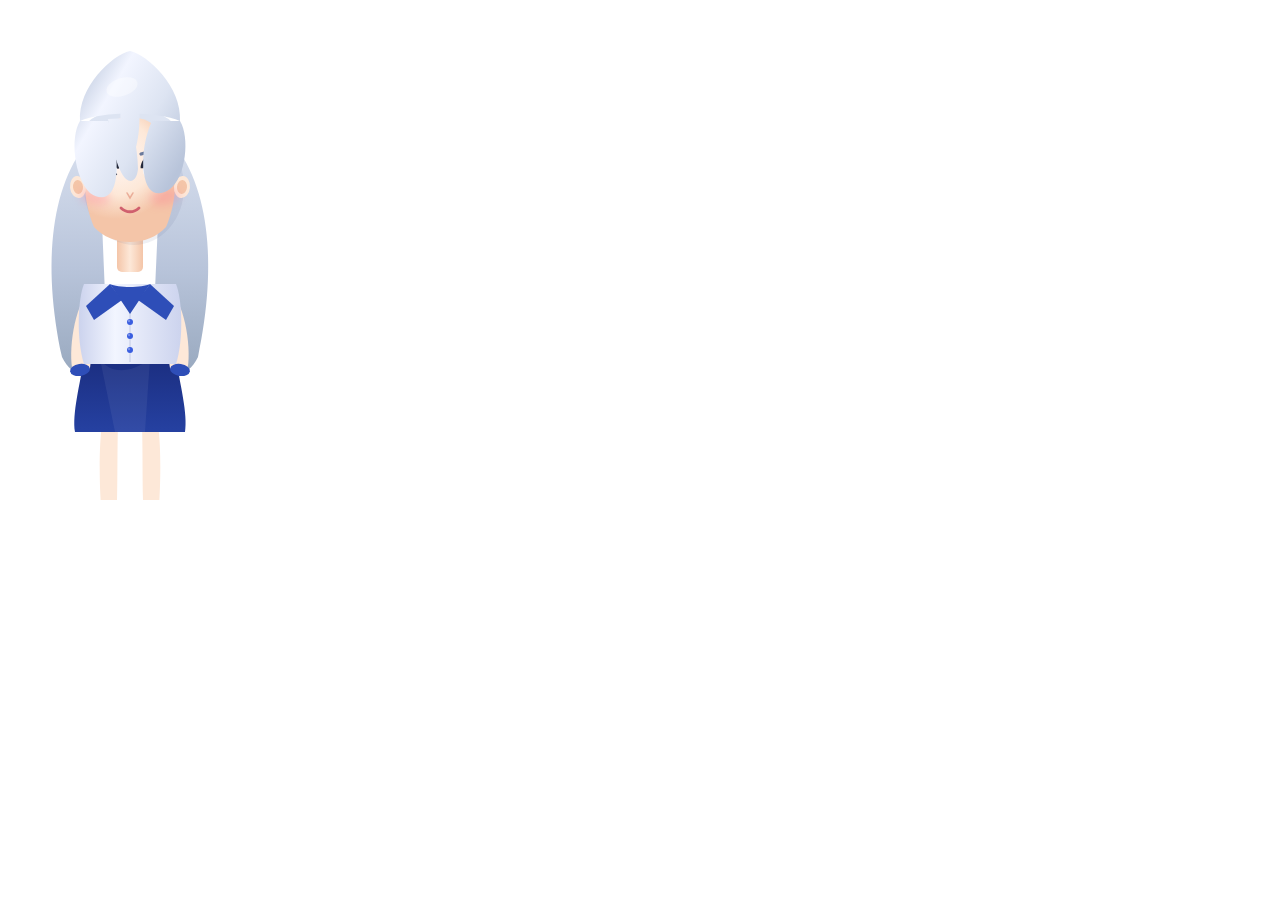
<file: static/desktop_char.html>
<!DOCTYPE html>
<html lang="en">
<head>
<meta charset="UTF-8">
<title>Kiana</title>
<style>
* { margin: 0; padding: 0; box-sizing: border-box; }

html, body {
  width: 260px;
  height: 500px;
  background: transparent !important;
  overflow: hidden;
  font-family: 'Segoe UI', Arial, sans-serif;
  -webkit-user-select: none;
  user-select: none;
}

#stage {
  width: 260px;
  height: 500px;
  position: relative;
}

canvas {
  display: block;
  cursor: pointer;
  -webkit-app-region: drag;
}

/* Speech Bubble */
#bubble {
  position: absolute;
  top: 6px;
  left: 6px;
  right: 6px;
  background: rgba(255,255,255,0.97);
  border-radius: 14px;
  padding: 10px 13px;
  font-size: 12.5px;
  color: #1a1a2e;
  line-height: 1.55;
  box-shadow: 0 6px 28px rgba(0,0,0,0.20), 0 1px 4px rgba(0,0,0,0.08);
  opacity: 0;
  transform: translateY(-6px) scale(0.94);
  transition: all 0.22s cubic-bezier(0.34, 1.56, 0.64, 1);
  pointer-events: none;
  max-height: 115px;
  overflow-y: auto;
  z-index: 30;
  -webkit-app-region: no-drag;
}
#bubble.show {
  opacity: 1;
  transform: translateY(0) scale(1);
}
#bubble::after {
  content: '';
  position: absolute;
  bottom: -9px;
  left: 50%;
  transform: translateX(-50%);
  border: 9px solid transparent;
  border-top-color: rgba(255,255,255,0.97);
  border-bottom: none;
}

/* Status dot */
#status {
  position: absolute;
  top: 6px;
  right: 8px;
  width: 8px;
  height: 8px;
  border-radius: 50%;
  background: #22c55e;
  opacity: 0;
  transition: opacity 0.3s;
  z-index: 35;
  -webkit-app-region: no-drag;
}
#status.show { opacity: 1; }

/* Chat Input */
#chatBox {
  position: absolute;
  bottom: 8px;
  left: 8px;
  right: 8px;
  background: rgba(10, 14, 35, 0.88);
  border-radius: 16px;
  padding: 8px 8px;
  display: flex;
  gap: 5px;
  align-items: center;
  opacity: 0;
  transform: translateY(8px);
  transition: all 0.2s ease;
  pointer-events: none;
  z-index: 30;
  -webkit-app-region: no-drag;
  backdrop-filter: blur(10px);
  border: 1px solid rgba(255,255,255,0.1);
}
#chatBox.show {
  opacity: 1;
  transform: translateY(0);
  pointer-events: all;
}
#chatBox input {
  flex: 1;
  background: rgba(255,255,255,0.1);
  border: 1px solid rgba(255,255,255,0.18);
  border-radius: 10px;
  padding: 6px 10px;
  color: white;
  font-size: 11.5px;
  outline: none;
}
#chatBox input::placeholder { color: rgba(255,255,255,0.35); }
#chatBox button {
  background: #4f6ef0;
  border: none;
  border-radius: 9px;
  color: white;
  padding: 6px 11px;
  cursor: pointer;
  font-size: 13px;
  transition: background 0.15s;
}
#chatBox button:hover { background: #6680ff; }
#micBtn {
  background: rgba(255,255,255,0.1) !important;
  border: 1px solid rgba(255,255,255,0.18) !important;
  font-size: 13px !important;
  padding: 6px 9px !important;
}
#micBtn.on { background: rgba(239,68,68,0.35) !important; animation: blink 0.9s infinite; }
@keyframes blink { 0%,100%{opacity:1} 50%{opacity:0.45} }
</style>
</head>
<body>
<div id="stage">
  <canvas id="kiana" width="260" height="500"></canvas>
  <div id="bubble"></div>
  <div id="status"></div>
  <div id="chatBox">
    <input id="msgInput" type="text" placeholder="Talk to Kiana…" autocomplete="off" />
    <button id="sendBtn">➤</button>
    <button id="micBtn">🎤</button>
  </div>
</div>

<script>
// ════════════════════════════════════════════════
//  STATE
// ════════════════════════════════════════════════
const canvas = document.getElementById('kiana');
const ctx    = canvas.getContext('2d');

const S = {
  breathT:    0,
  blinkT:     0,
  blinkFact:  1.0,
  blinkPhase: 'idle',   // idle | closing | opening
  speakT:     0,
  speakDur:   0,
  speaking:   false,
  emotion:    'Relaxed',
  chatOpen:   false,
  micOn:      false,
  audioChunks:[],
  mediaRec:   null,
};

// ════════════════════════════════════════════════
//  PALETTE
// ════════════════════════════════════════════════
const P = {
  // Hair
  hMain:   '#dde4f2',
  hShadow: '#b8c4da',
  hLight:  '#f2f5ff',
  // Skin
  skin:    '#fde8d8',
  skinD:   '#f4c5a8',
  skinL:   '#fff4ef',
  // Eyes
  eWhite:  '#f8faff',
  eIris:   '#5baeff',
  eIrisD:  '#2368d0',
  ePupil:  '#17213a',
  eLash:   '#23283a',
  eBrow:   '#6a7a9c',
  // Face
  blush:   'rgba(255,120,148,0.30)',
  nose:    'rgba(220,130,105,0.55)',
  mouth:   '#d0606e',
  mouthI:  '#e84060',
  // Outfit
  oTop:    '#f2f5ff',
  oTopD:   '#cdd4ee',
  oAccent: '#2e4eb8',
  oSkirt:  '#1b2e80',
  oSkirtL: '#2540a0',
  oBtn:    '#3a5ee0',
  // Misc
  shadow:  'rgba(80,90,130,0.12)',
  outline: 'rgba(50,60,90,0.65)',
};

// ════════════════════════════════════════════════
//  DRAWING HELPERS
// ════════════════════════════════════════════════
function lg(x0,y0,x1,y1,...stops) {
  const g = ctx.createLinearGradient(x0,y0,x1,y1);
  stops.forEach(([t,c]) => g.addColorStop(t,c));
  return g;
}
function rg(x,y,r0,r1,...stops) {
  const g = ctx.createRadialGradient(x,y,r0,x,y,r1);
  stops.forEach(([t,c]) => g.addColorStop(t,c));
  return g;
}

// ════════════════════════════════════════════════
//  CHARACTER PARTS
// ════════════════════════════════════════════════

function drawBackHair(cx, hy) {
  // Long flowing strands behind head
  const gr = lg(cx,hy, cx,hy+250, [0,P.hMain],[0.6,P.hShadow],[1,'#9aaac0']);

  ctx.fillStyle = gr;
  // Left strand
  ctx.beginPath();
  ctx.moveTo(cx-35, hy+15);
  ctx.bezierCurveTo(cx-80, hy+60, cx-88, hy+145, cx-68, hy+238);
  ctx.bezierCurveTo(cx-60, hy+255, cx-44, hy+262, cx-30, hy+248);
  ctx.bezierCurveTo(cx-20, hy+230, cx-26, hy+165, cx-28, hy+100);
  ctx.bezierCurveTo(cx-26, hy+50, cx-18, hy+22, cx-8,  hy+12);
  ctx.fill();
  // Right strand
  ctx.beginPath();
  ctx.moveTo(cx+35, hy+15);
  ctx.bezierCurveTo(cx+80, hy+60, cx+88, hy+145, cx+68, hy+238);
  ctx.bezierCurveTo(cx+60, hy+255, cx+44, hy+262, cx+30, hy+248);
  ctx.bezierCurveTo(cx+20, hy+230, cx+26, hy+165, cx+28, hy+100);
  ctx.bezierCurveTo(cx+26, hy+50, cx+18, hy+22, cx+8,  hy+12);
  ctx.fill();
  // Top arc
  ctx.beginPath();
  ctx.ellipse(cx, hy+12, 46, 22, 0, Math.PI, 0);
  ctx.fill();
}

function drawBody(cx, by) {
  // Shadow under body
  ctx.fillStyle = P.shadow;
  ctx.beginPath();
  ctx.ellipse(cx+3, by+235, 50, 10, 0, 0, Math.PI*2);
  ctx.fill();

  // Legs (skin)
  ctx.fillStyle = P.skin;
  // left
  ctx.beginPath();
  ctx.moveTo(cx-28, by+140); ctx.bezierCurveTo(cx-32,by+170, cx-30,by+215, cx-28,by+235);
  ctx.lineTo(cx-14,by+235);  ctx.bezierCurveTo(cx-12,by+215, cx-13,by+170, cx-12,by+140);
  ctx.closePath(); ctx.fill();
  // right
  ctx.beginPath();
  ctx.moveTo(cx+28, by+140); ctx.bezierCurveTo(cx+32,by+170, cx+30,by+215, cx+28,by+235);
  ctx.lineTo(cx+14,by+235);  ctx.bezierCurveTo(cx+12,by+215, cx+13,by+170, cx+12,by+140);
  ctx.closePath(); ctx.fill();

  // Shoes
  ctx.fillStyle = '#15182a';
  ctx.beginPath(); ctx.roundRect(cx-36, by+230, 25, 13, [4,4,6,6]); ctx.fill();
  ctx.beginPath(); ctx.roundRect(cx+11, by+230, 25, 13, [4,4,6,6]); ctx.fill();
  // Shoe shine
  ctx.fillStyle = 'rgba(255,255,255,0.1)';
  ctx.beginPath(); ctx.roundRect(cx-34, by+231, 10, 4, 2); ctx.fill();
  ctx.beginPath(); ctx.roundRect(cx+13, by+231, 10, 4, 2); ctx.fill();

  // Skirt
  ctx.fillStyle = lg(cx,by+75, cx,by+145, [0,P.oSkirt],[1,P.oSkirtL]);
  ctx.beginPath();
  ctx.moveTo(cx-46, by+75);
  ctx.bezierCurveTo(cx-50,by+100, cx-58,by+130, cx-55,by+148);
  ctx.lineTo(cx+55, by+148);
  ctx.bezierCurveTo(cx+58,by+130, cx+50,by+100, cx+46,by+75);
  ctx.closePath(); ctx.fill();
  // Skirt highlight
  ctx.fillStyle = 'rgba(255,255,255,0.06)';
  ctx.beginPath();
  ctx.moveTo(cx-30, by+75); ctx.bezierCurveTo(cx-20,by+90, cx,by+90, cx+20,by+75);
  ctx.lineTo(cx+15,by+148); ctx.lineTo(cx-15,by+148); ctx.closePath(); ctx.fill();

  // Arms (skin)
  ctx.fillStyle = P.skin;
  // Left
  ctx.beginPath();
  ctx.moveTo(cx-40, by+6);
  ctx.bezierCurveTo(cx-56,by+22, cx-62,by+68, cx-57,by+88);
  ctx.bezierCurveTo(cx-52,by+94, cx-44,by+91, cx-40,by+84);
  ctx.bezierCurveTo(cx-36,by+58, cx-34,by+20, cx-32,by+7);
  ctx.closePath(); ctx.fill();
  // Right
  ctx.beginPath();
  ctx.moveTo(cx+40, by+6);
  ctx.bezierCurveTo(cx+56,by+22, cx+62,by+68, cx+57,by+88);
  ctx.bezierCurveTo(cx+52,by+94, cx+44,by+91, cx+40,by+84);
  ctx.bezierCurveTo(cx+36,by+58, cx+34,by+20, cx+32,by+7);
  ctx.closePath(); ctx.fill();

  // Blouse body
  ctx.fillStyle = lg(cx-50,by, cx+50,by, [0,P.oTopD],[0.35,P.oTop],[1,P.oTopD]);
  ctx.beginPath();
  ctx.moveTo(cx-46, by);
  ctx.bezierCurveTo(cx-52,by+14, cx-54,by+55, cx-46,by+80);
  ctx.lineTo(cx+46, by+80);
  ctx.bezierCurveTo(cx+54,by+55, cx+52,by+14, cx+46,by);
  ctx.closePath(); ctx.fill();
  // Blouse center line
  ctx.strokeStyle = 'rgba(140,155,200,0.35)'; ctx.lineWidth=1.2;
  ctx.beginPath(); ctx.moveTo(cx,by+8); ctx.lineTo(cx,by+78); ctx.stroke();

  // Collar
  ctx.fillStyle = P.oAccent;
  // V-shape
  ctx.beginPath();
  ctx.moveTo(cx-20, by);
  ctx.lineTo(cx, by+30); ctx.lineTo(cx+20, by);
  ctx.bezierCurveTo(cx+12,by+4, cx-12,by+4, cx-20,by);
  ctx.fill();
  // Left wing
  ctx.beginPath();
  ctx.moveTo(cx-20,by); ctx.lineTo(cx-44,by+22); ctx.lineTo(cx-36,by+36); ctx.lineTo(cx-8,by+16);
  ctx.closePath(); ctx.fill();
  // Right wing
  ctx.beginPath();
  ctx.moveTo(cx+20,by); ctx.lineTo(cx+44,by+22); ctx.lineTo(cx+36,by+36); ctx.lineTo(cx+8,by+16);
  ctx.closePath(); ctx.fill();
  // Collar buttons
  [by+38, by+52, by+66].forEach(y => {
    ctx.fillStyle = P.oBtn;
    ctx.beginPath(); ctx.arc(cx, y, 3, 0, Math.PI*2); ctx.fill();
    ctx.fillStyle='rgba(255,255,255,0.3)';
    ctx.beginPath(); ctx.arc(cx-1, y-1, 1.2, 0, Math.PI*2); ctx.fill();
  });
  // Sleeve cuffs
  ctx.fillStyle = P.oAccent;
  ctx.beginPath(); ctx.ellipse(cx-50, by+86, 10, 6, -0.15, 0, Math.PI*2); ctx.fill();
  ctx.beginPath(); ctx.ellipse(cx+50, by+86, 10, 6,  0.15, 0, Math.PI*2); ctx.fill();
}

function drawHead(cx, cy) {
  // Drop shadow
  ctx.fillStyle = 'rgba(60,70,110,0.08)';
  ctx.beginPath();
  ctx.ellipse(cx+4, cy+8, 50, 58, 0, 0, Math.PI*2);
  ctx.fill();
  // Head skin
  ctx.fillStyle = rg(cx-14, cy-22, 8, 62, [0,P.skinL],[0.55,P.skin],[1,P.skinD]);
  ctx.beginPath();
  ctx.moveTo(cx, cy-62);
  ctx.bezierCurveTo(cx+52,cy-60, cx+52,cy+12, cx+36,cy+48);
  ctx.bezierCurveTo(cx+18,cy+68, cx-18,cy+68, cx-36,cy+48);
  ctx.bezierCurveTo(cx-52,cy+12, cx-52,cy-60, cx,cy-62);
  ctx.fill();
  // Ear left
  ctx.fillStyle = P.skin;
  ctx.beginPath(); ctx.ellipse(cx-52, cy+8, 8, 11, -0.1, 0, Math.PI*2); ctx.fill();
  ctx.fillStyle = P.skinD;
  ctx.beginPath(); ctx.ellipse(cx-52, cy+8, 5,  7, -0.1, 0, Math.PI*2); ctx.fill();
  // Ear right
  ctx.fillStyle = P.skin;
  ctx.beginPath(); ctx.ellipse(cx+52, cy+8, 8, 11, 0.1, 0, Math.PI*2); ctx.fill();
  ctx.fillStyle = P.skinD;
  ctx.beginPath(); ctx.ellipse(cx+52, cy+8, 5,  7, 0.1, 0, Math.PI*2); ctx.fill();
}

function drawEyebrows(cx, ey, emotion) {
  ctx.save();
  ctx.strokeStyle = P.eBrow; ctx.lineWidth = 3.2; ctx.lineCap = 'round';
  const lx = cx-23, rx = cx+23;
  const draw = (ax, bx, ay, by) => { ctx.beginPath(); ctx.moveTo(ax,ay); ctx.quadraticCurveTo((ax+bx)/2,Math.min(ay,by)-4,bx,by); ctx.stroke(); };

  if (emotion==='Concerned') {
    draw(lx-12,lx+12, ey+4, ey-2);
    draw(rx+12,rx-12, ey+4, ey-2);
  } else if (emotion==='Happy'||emotion==='Excited') {
    draw(lx-12,lx+12, ey-2, ey-8);
    draw(rx+12,rx-12, ey-2, ey-8);
  } else if (emotion==='Surprised') {
    ctx.lineWidth=2.8;
    draw(lx-12,lx+12, ey-4, ey-14);
    draw(rx+12,rx-12, ey-4, ey-14);
  } else {
    draw(lx-12,lx+12, ey+1, ey-5);
    draw(rx+12,rx-12, ey+1, ey-5);
  }
  ctx.restore();
}

function drawEyes(cx, ey, bf, emotion) {
  const eyes = [{x:cx-23,d:-1},{x:cx+23,d:1}];
  const ew=20, eh=22;
  const bh = eh * bf;

  eyes.forEach(({x,d}) => {
    ctx.save();
    // White
    ctx.fillStyle = P.eWhite;
    ctx.beginPath(); ctx.ellipse(x,ey,ew/2,bh/2,0,0,Math.PI*2); ctx.fill();

    if (bf > 0.12) {
      // Iris
      const ir = Math.min(8.5, bh*0.44);
      ctx.save();
      ctx.beginPath(); ctx.ellipse(x,ey,ew/2,bh/2,0,0,Math.PI*2); ctx.clip();
      ctx.fillStyle = rg(x-2,ey-2,0.5,ir,[0,'#90d0ff'],[0.45,P.eIris],[1,P.eIrisD]);
      ctx.beginPath(); ctx.arc(x,ey,ir,0,Math.PI*2); ctx.fill();
      // Pupil
      ctx.fillStyle=P.ePupil;
      ctx.beginPath(); ctx.arc(x,ey,ir*0.44,0,Math.PI*2); ctx.fill();
      // Highlights
      ctx.fillStyle='rgba(255,255,255,0.95)';
      ctx.beginPath(); ctx.arc(x-ir*0.35,ey-ir*0.32,ir*0.22,0,Math.PI*2); ctx.fill();
      ctx.fillStyle='rgba(255,255,255,0.5)';
      ctx.beginPath(); ctx.arc(x+ir*0.28,ey+ir*0.18,ir*0.13,0,Math.PI*2); ctx.fill();
      ctx.restore();
    }

    // Eyelid line
    if (bf > 0.08) {
      ctx.strokeStyle=P.eLash; ctx.lineWidth=2.8;
      ctx.beginPath(); ctx.ellipse(x,ey-bh*0.08,ew/2+1,bh/2+1,0,Math.PI,0); ctx.stroke();
      // Lashes
      ctx.lineWidth=1.4;
      for(let i=0;i<4;i++){
        const ang=-Math.PI*0.18+(Math.PI*0.52/3)*i;
        const lx2=x+Math.cos(ang)*(ew/2+1.5);
        const ly =ey-bh*0.08-Math.sin(ang)*(bh/2+1.5);
        ctx.beginPath(); ctx.moveTo(lx2,ly); ctx.lineTo(lx2+Math.cos(ang)*4.5*d,ly-4.5); ctx.stroke();
      }
    } else {
      ctx.strokeStyle=P.eLash; ctx.lineWidth=2.5;
      ctx.beginPath(); ctx.moveTo(x-ew/2,ey); ctx.bezierCurveTo(x-ew*0.2,ey-3,x+ew*0.2,ey-3,x+ew/2,ey); ctx.stroke();
    }

    // Happy eye overlay
    if ((emotion==='Happy'||emotion==='Excited') && bf>0.5) {
      ctx.fillStyle=P.skin; ctx.beginPath(); ctx.rect(x-ew/2-2,ey,ew+4,eh); ctx.fill();
      ctx.strokeStyle=P.eLash; ctx.lineWidth=3.2;
      ctx.beginPath(); ctx.arc(x,ey+5,10,Math.PI*1.1,Math.PI*1.9); ctx.stroke();
    }
    ctx.restore();
  });
}

function drawNose(cx,ny) {
  ctx.save();
  ctx.strokeStyle=P.nose; ctx.lineWidth=1.5; ctx.lineCap='round';
  ctx.beginPath(); ctx.moveTo(cx-3,ny); ctx.lineTo(cx,ny+5); ctx.lineTo(cx+3,ny); ctx.stroke();
  ctx.restore();
}

function drawMouth(cx,my,speaking,emotion) {
  ctx.save(); ctx.lineCap='round';
  const ph = S.speakT*14;

  if (speaking && emotion!=='Happy' && emotion!=='Excited') {
    const op = 0.28 + 0.72*Math.abs(Math.sin(ph));
    ctx.fillStyle='#bb3345';
    ctx.beginPath(); ctx.ellipse(cx,my+op*5,8.5,7*op,0,0,Math.PI*2); ctx.fill();
    ctx.fillStyle='rgba(255,180,190,0.5)';
    ctx.beginPath(); ctx.ellipse(cx,my+op*3+1.5,5,3.5*op,0,0,Math.PI*2); ctx.fill();
  } else if (emotion==='Happy'||emotion==='Excited') {
    ctx.strokeStyle=P.mouth; ctx.lineWidth=2.8;
    ctx.beginPath(); ctx.moveTo(cx-13,my); ctx.bezierCurveTo(cx-7,my+12,cx+7,my+12,cx+13,my); ctx.stroke();
    ctx.fillStyle='rgba(255,255,255,0.55)';
    ctx.beginPath(); ctx.ellipse(cx,my+5,8,4.5,0,0,Math.PI); ctx.fill();
  } else if (emotion==='Concerned') {
    ctx.strokeStyle=P.mouth; ctx.lineWidth=2.8;
    ctx.beginPath(); ctx.moveTo(cx-10,my+5); ctx.bezierCurveTo(cx-4,my-1,cx+4,my-1,cx+10,my+5); ctx.stroke();
  } else if (emotion==='Surprised') {
    ctx.fillStyle='#bb3345';
    ctx.beginPath(); ctx.ellipse(cx,my+3,7,9,0,0,Math.PI*2); ctx.fill();
  } else {
    ctx.strokeStyle=P.mouth; ctx.lineWidth=2.8;
    ctx.beginPath(); ctx.moveTo(cx-9,my+1); ctx.bezierCurveTo(cx-4,my+6,cx+4,my+6,cx+9,my+1); ctx.stroke();
  }
  ctx.restore();
}

function drawBlush(cx,cy,emotion) {
  const show = ['Happy','Excited','Embarrassed','Relaxed'].includes(emotion)||emotion==='Relaxed';
  if (!show) return;
  const a = emotion==='Embarrassed' ? 0.52 : 0.28;
  ctx.fillStyle = `rgba(255,115,145,${a})`;
  ctx.save(); ctx.filter='blur(4px)';
  ctx.beginPath(); ctx.ellipse(cx-35,cy+18,15,8,0.18,0,Math.PI*2); ctx.fill();
  ctx.beginPath(); ctx.ellipse(cx+35,cy+18,15,8,-0.18,0,Math.PI*2); ctx.fill();
  ctx.restore();
}

function drawFrontHair(cx, hy) {
  const gr = lg(cx-60,hy-40,cx+60,hy+30, [0,P.hShadow],[0.3,P.hLight],[0.65,P.hMain],[1,P.hShadow]);
  ctx.fillStyle = gr;

  // Top dome
  ctx.beginPath();
  ctx.moveTo(cx-50,hy+2);
  ctx.bezierCurveTo(cx-52,hy-32, cx-18,hy-64, cx,hy-68);
  ctx.bezierCurveTo(cx+18,hy-64, cx+52,hy-32, cx+50,hy+2);
  ctx.bezierCurveTo(cx+28,hy-8, cx-28,hy-8, cx-50,hy+2);
  ctx.fill();

  // Left big bang
  ctx.beginPath();
  ctx.moveTo(cx-50,hy+2);
  ctx.bezierCurveTo(cx-60,hy+18, cx-56,hy+58, cx-40,hy+74);
  ctx.bezierCurveTo(cx-26,hy+84, cx-16,hy+76, cx-14,hy+58);
  ctx.bezierCurveTo(cx-11,hy+36, cx-18,hy+10, cx-22,hy+2);
  ctx.closePath(); ctx.fill();

  // Left thin bang
  ctx.beginPath();
  ctx.moveTo(cx-22,hy);
  ctx.bezierCurveTo(cx-18,hy+24, cx-14,hy+50, cx-4,hy+60);
  ctx.bezierCurveTo(cx+2,hy+65, cx+7,hy+60, cx+8,hy+50);
  ctx.bezierCurveTo(cx+8,hy+30, cx+2,hy+5, cx-2,hy-1);
  ctx.closePath(); ctx.fill();

  // Right bang
  ctx.beginPath();
  ctx.moveTo(cx+50,hy+2);
  ctx.bezierCurveTo(cx+60,hy+18, cx+56,hy+58, cx+40,hy+70);
  ctx.bezierCurveTo(cx+26,hy+80, cx+16,hy+72, cx+14,hy+54);
  ctx.bezierCurveTo(cx+11,hy+32, cx+18,hy+10, cx+22,hy+2);
  ctx.closePath(); ctx.fill();

  // Center tuft
  ctx.beginPath();
  ctx.moveTo(cx-8,hy-22);
  ctx.bezierCurveTo(cx-12,hy, cx-8,hy+32, cx,hy+42);
  ctx.bezierCurveTo(cx+8,hy+32, cx+12,hy, cx+8,hy-22);
  ctx.closePath(); ctx.fill();

  // Highlight shimmer
  ctx.fillStyle='rgba(255,255,255,0.38)';
  ctx.beginPath(); ctx.ellipse(cx-8,hy-32,16,9,-0.3,0,Math.PI*2); ctx.fill();
}

// ════════════════════════════════════════════════
//  FULL CHARACTER RENDER
// ════════════════════════════════════════════════
function renderKiana() {
  const cx = 130, baseY = 360;
  const by = Math.sin(S.breathT)*4;
  const bf = S.blinkFact;
  const em = S.emotion;
  const sp = S.speaking;

  ctx.clearRect(0,0,canvas.width,canvas.height);
  ctx.save();
  ctx.translate(0, by);

  const headCY = baseY - 185;
  const hairTop = headCY - 60;
  const bodyTop = baseY - 80;

  drawBackHair(cx, hairTop);
  drawBody(cx, bodyTop);

  // Neck
  const neckGr = lg(cx-13, headCY+45, cx+13, headCY+45, [0,P.skinD],[0.5,P.skin],[1,P.skinD]);
  ctx.fillStyle = neckGr;
  ctx.beginPath(); ctx.roundRect(cx-13, headCY+45, 26, 48, 5); ctx.fill();

  drawHead(cx, headCY);
  drawEyebrows(cx, headCY - 20, em);
  drawEyes(cx, headCY - 9, bf, em);
  drawNose(cx, headCY + 14);
  drawMouth(cx, headCY + 28, sp, em);
  drawBlush(cx, headCY, em);
  drawFrontHair(cx, hairTop);

  ctx.restore();
}

// ════════════════════════════════════════════════
//  ANIMATION LOOP
// ════════════════════════════════════════════════
let lastNow = 0;

function loop(now) {
  const dt = Math.min((now - lastNow)/1000, 0.05);
  lastNow = now;

  S.breathT += dt * 1.3;

  // Blinking
  S.blinkT += dt;
  const interval = 3.8;
  if (S.blinkPhase==='idle' && S.blinkT > interval) {
    S.blinkPhase = 'closing'; S.blinkT = 0;
  }
  if (S.blinkPhase==='closing') {
    S.blinkFact = Math.max(0, S.blinkFact - dt/0.08);
    if (S.blinkFact <= 0) S.blinkPhase = 'opening';
  }
  if (S.blinkPhase==='opening') {
    S.blinkFact = Math.min(1, S.blinkFact + dt/0.1);
    if (S.blinkFact >= 1) { S.blinkPhase='idle'; S.blinkT=0; }
  }

  // Speaking
  if (S.speaking) {
    S.speakT += dt;
    if (S.speakT > S.speakDur) S.speaking = false;
  }

  renderKiana();
  requestAnimationFrame(loop);
}
requestAnimationFrame(loop);

// ════════════════════════════════════════════════
//  UI
// ════════════════════════════════════════════════
const bubble   = document.getElementById('bubble');
const chatBox  = document.getElementById('chatBox');
const msgInput = document.getElementById('msgInput');
const micBtn   = document.getElementById('micBtn');
const statusDot= document.getElementById('status');

let bubTimer = null;

function showBubble(text, ms=9000) {
  bubble.textContent = text;
  bubble.classList.add('show');
  clearTimeout(bubTimer);
  if (ms > 0) bubTimer = setTimeout(()=>bubble.classList.remove('show'), ms);
}

function setStatus(ok) {
  statusDot.style.background = ok ? '#22c55e' : '#ef4444';
  statusDot.classList.add('show');
  setTimeout(()=>statusDot.classList.remove('show'),3000);
}

// Click on character toggles chat
canvas.addEventListener('click', () => {
  S.chatOpen = !S.chatOpen;
  chatBox.classList.toggle('show', S.chatOpen);
  if (S.chatOpen) setTimeout(()=>msgInput.focus(),120);
});

// API
async function sendMsg() {
  const txt = msgInput.value.trim();
  if (!txt) return;
  msgInput.value = '';
  showBubble('…✨', 0);

  try {
    const r = await fetch('http://127.0.0.1:5000/api/chat',{
      method:'POST', headers:{'Content-Type':'application/json'},
      body: JSON.stringify({message:txt})
    });
    const d = await r.json();
    S.emotion = d.emotion || 'Relaxed';
    const resp = d.response || '';
    showBubble(resp, 11000);
    setStatus(true);

    // TTS
    const t = await fetch('http://127.0.0.1:5000/api/voice-tts',{
      method:'POST', headers:{'Content-Type':'application/json'},
      body: JSON.stringify({text:resp})
    });
    const td = await t.json();
    if (td.audio_url) {
      const aud = new Audio('http://127.0.0.1:5000'+td.audio_url);
      S.speaking=true; S.speakT=0; S.speakDur=resp.length*0.068;
      aud.play().catch(()=>{});
      aud.addEventListener('ended',()=>{ S.speaking=false; });
    }
  } catch(e) {
    showBubble('I seem to be disconnected 🔌', 4000);
    setStatus(false);
  }
}

document.getElementById('sendBtn').addEventListener('click', sendMsg);
msgInput.addEventListener('keydown', e=>{ if(e.key==='Enter') sendMsg(); });

// Mic
micBtn.addEventListener('click', ()=>{ S.micOn ? stopRec() : startRec(); });

async function startRec() {
  try {
    const stream = await navigator.mediaDevices.getUserMedia({audio:true});
    S.audioChunks=[];
    S.mediaRec = new MediaRecorder(stream, {mimeType:'audio/webm'});
    S.mediaRec.addEventListener('dataavailable',e=>S.audioChunks.push(e.data));
    S.mediaRec.addEventListener('stop', uploadAudio);
    S.mediaRec.start();
    S.micOn=true; micBtn.classList.add('on');
    showBubble('🎤 Listening…', 0);
  } catch(e) { showBubble('Mic access denied 😔', 3000); }
}

function stopRec() {
  if (S.mediaRec) {
    S.mediaRec.stop();
    S.mediaRec.stream.getTracks().forEach(t=>t.stop());
  }
  S.micOn=false; micBtn.classList.remove('on');
}

async function uploadAudio() {
  const blob = new Blob(S.audioChunks,{type:'audio/webm'});
  const fd   = new FormData();
  fd.append('audio', blob, 'voice.webm');
  showBubble('💭 Thinking…', 0);
  try {
    const r  = await fetch('http://127.0.0.1:5000/api/voice-stt',{method:'POST',body:fd});
    const d  = await r.json();
    const tx = (d.text||'').trim();
    if (tx) { msgInput.value=tx; sendMsg(); }
    else     { showBubble("Couldn't catch that 🎧", 3000); }
  } catch(e) { showBubble('Voice error 😔',3000); }
}

// ── Exposed JS bridges (called from Python / pywebview) ──
window.receiveKianaMessage = (text, emotion) => {
  S.emotion = emotion || 'Relaxed';
  showBubble(text, 11000);
  S.speaking=true; S.speakT=0; S.speakDur=text.length*0.068;
};
window.showWakeIndicator = () => showBubble('✨ I\'m listening…', 6000);
window.playAudioUrl = url => {
  const a = new Audio('http://127.0.0.1:5000'+url);
  S.speaking=true; S.speakT=0; S.speakDur=6;
  a.play().catch(()=>{});
  a.addEventListener('ended',()=>{ S.speaking=false; });
};
window.setEmotion = em => { S.emotion = em; };

// Greeting
setTimeout(()=>{
  const h = new Date().getHours();
  const g = h<12 ? 'Good morning! ☀️' : h<17 ? 'Good afternoon! 🌤️' : 'Good evening! 🌙';
  showBubble(g + ' Click me to chat 💙', 6000);
},1400);
</script>
</body>
</html>
</file>
